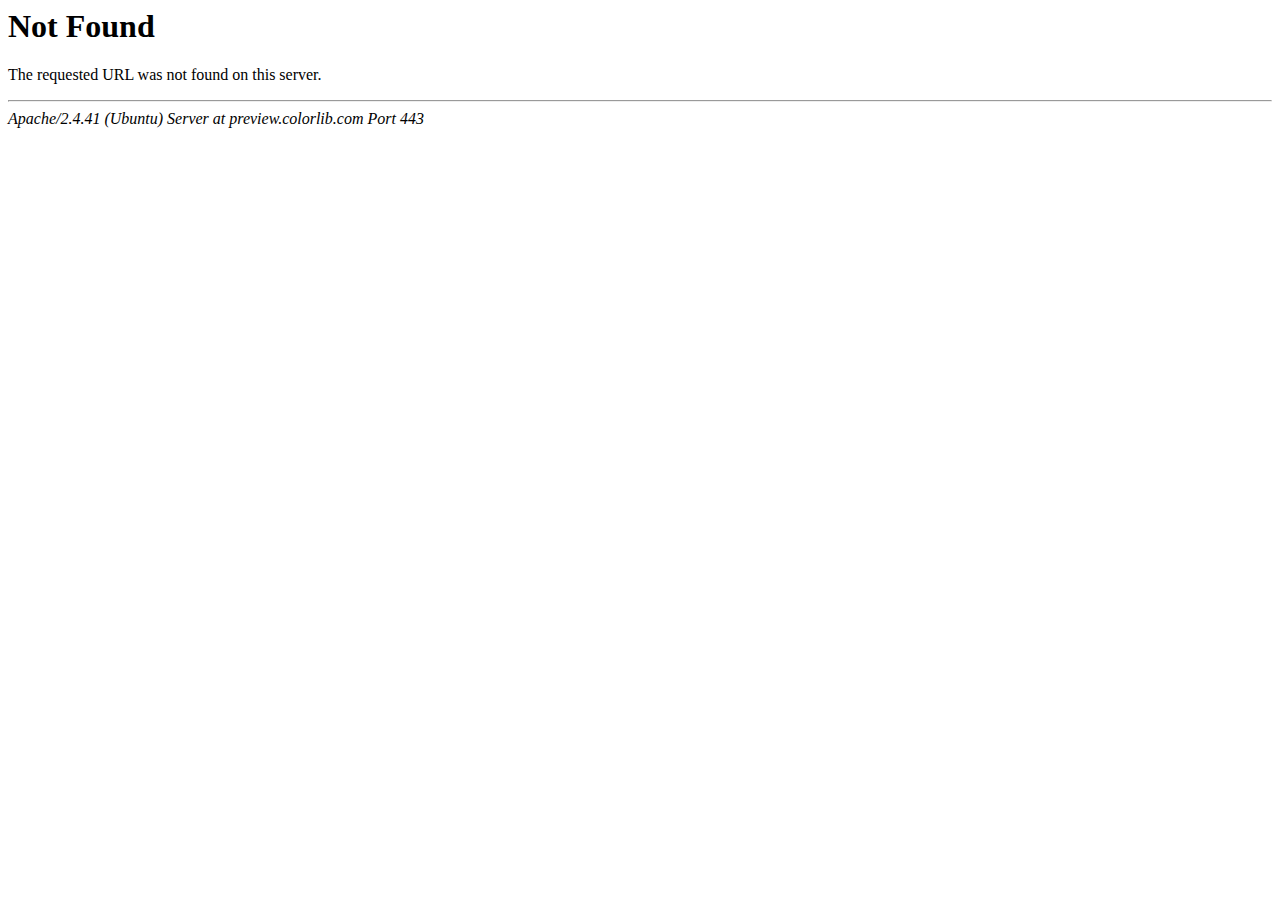
<file: css/owl.video.play.html>
<!DOCTYPE HTML PUBLIC "-//IETF//DTD HTML 2.0//EN">
<html><head>
<title>404 Not Found</title>
</head><body>
<h1>Not Found</h1>
<p>The requested URL was not found on this server.</p>
<hr>
<address>Apache/2.4.41 (Ubuntu) Server at preview.colorlib.com Port 443</address>
<script defer src="https://static.cloudflareinsights.com/beacon.min.js" data-cf-beacon='{"si":10,"rayId":"61f4e8863b18e2b9","version":"2021.2.0"}'></script>
</body></html>
</file>
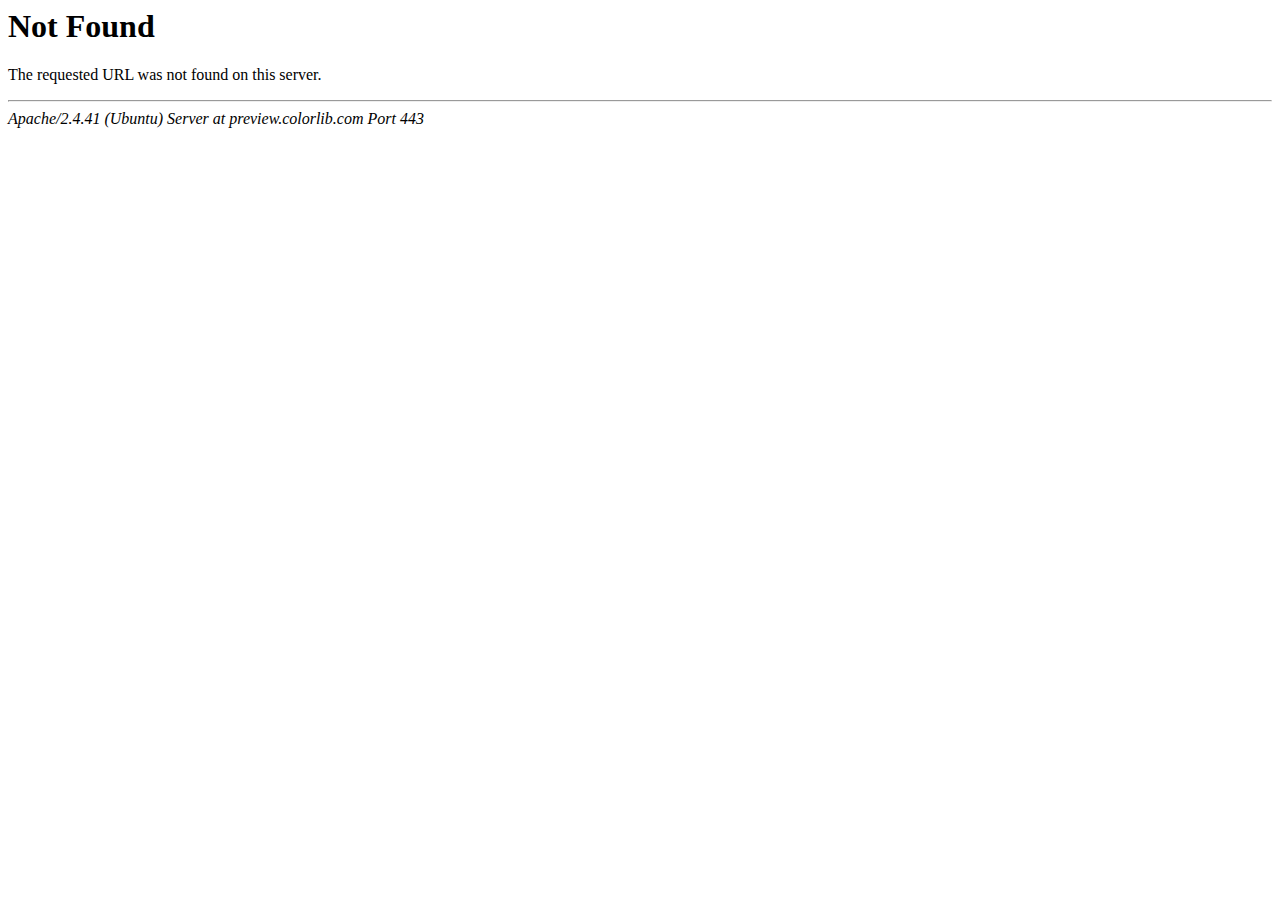
<file: fonts/glyphicons-halflings-regular-2.html>
<!DOCTYPE HTML PUBLIC "-//IETF//DTD HTML 2.0//EN">
<html><head>
<title>404 Not Found</title>
</head><body>
<h1>Not Found</h1>
<p>The requested URL was not found on this server.</p>
<hr>
<address>Apache/2.4.41 (Ubuntu) Server at preview.colorlib.com Port 443</address>
<script defer src="https://static.cloudflareinsights.com/beacon.min.js" data-cf-beacon='{"si":10,"rayId":"61f4e87cbaf4e2b9","version":"2021.2.0"}'></script>
</body></html>
</file>
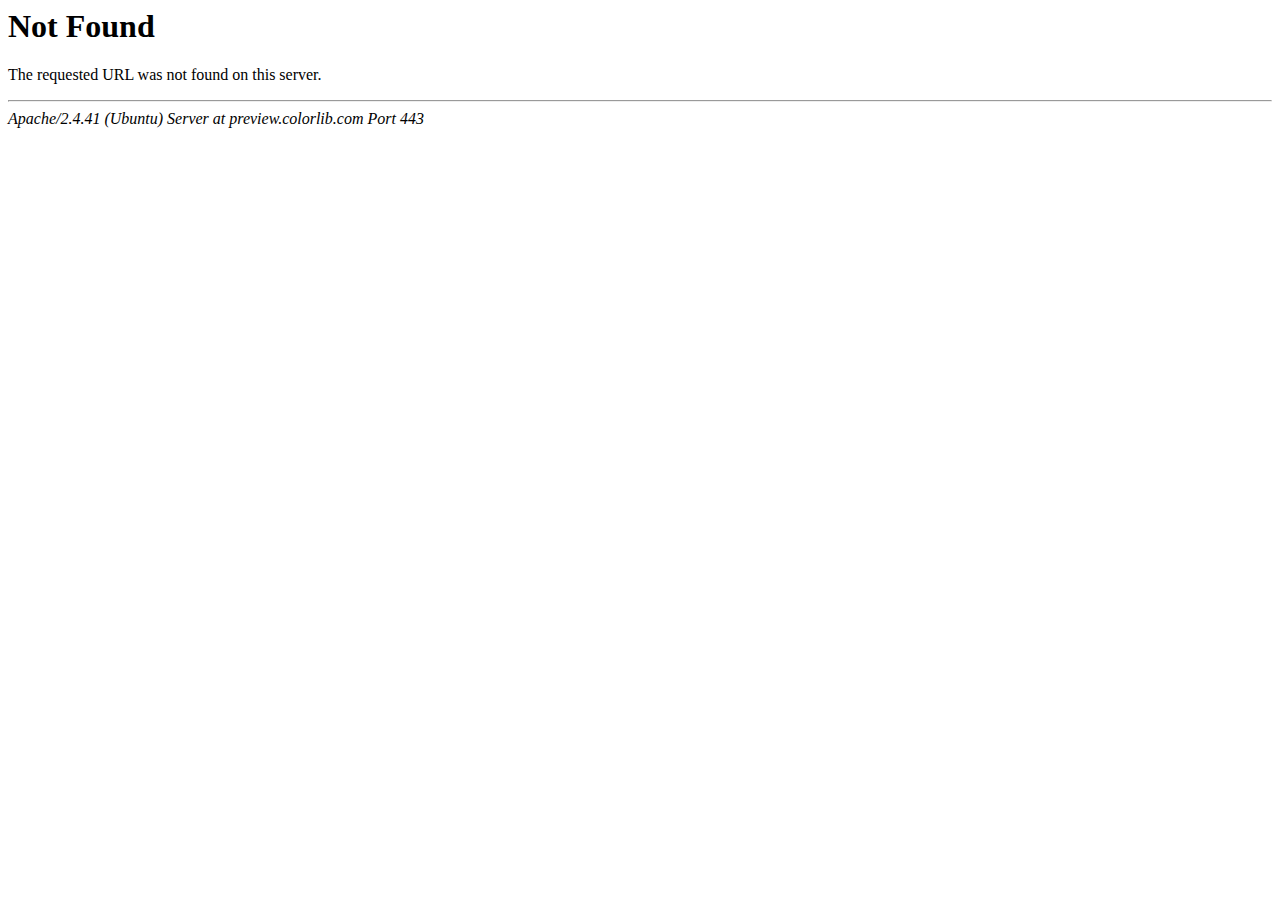
<file: fonts/glyphicons-halflings-regular-3.html>
<!DOCTYPE HTML PUBLIC "-//IETF//DTD HTML 2.0//EN">
<html><head>
<title>404 Not Found</title>
</head><body>
<h1>Not Found</h1>
<p>The requested URL was not found on this server.</p>
<hr>
<address>Apache/2.4.41 (Ubuntu) Server at preview.colorlib.com Port 443</address>
</body></html>
</file>
